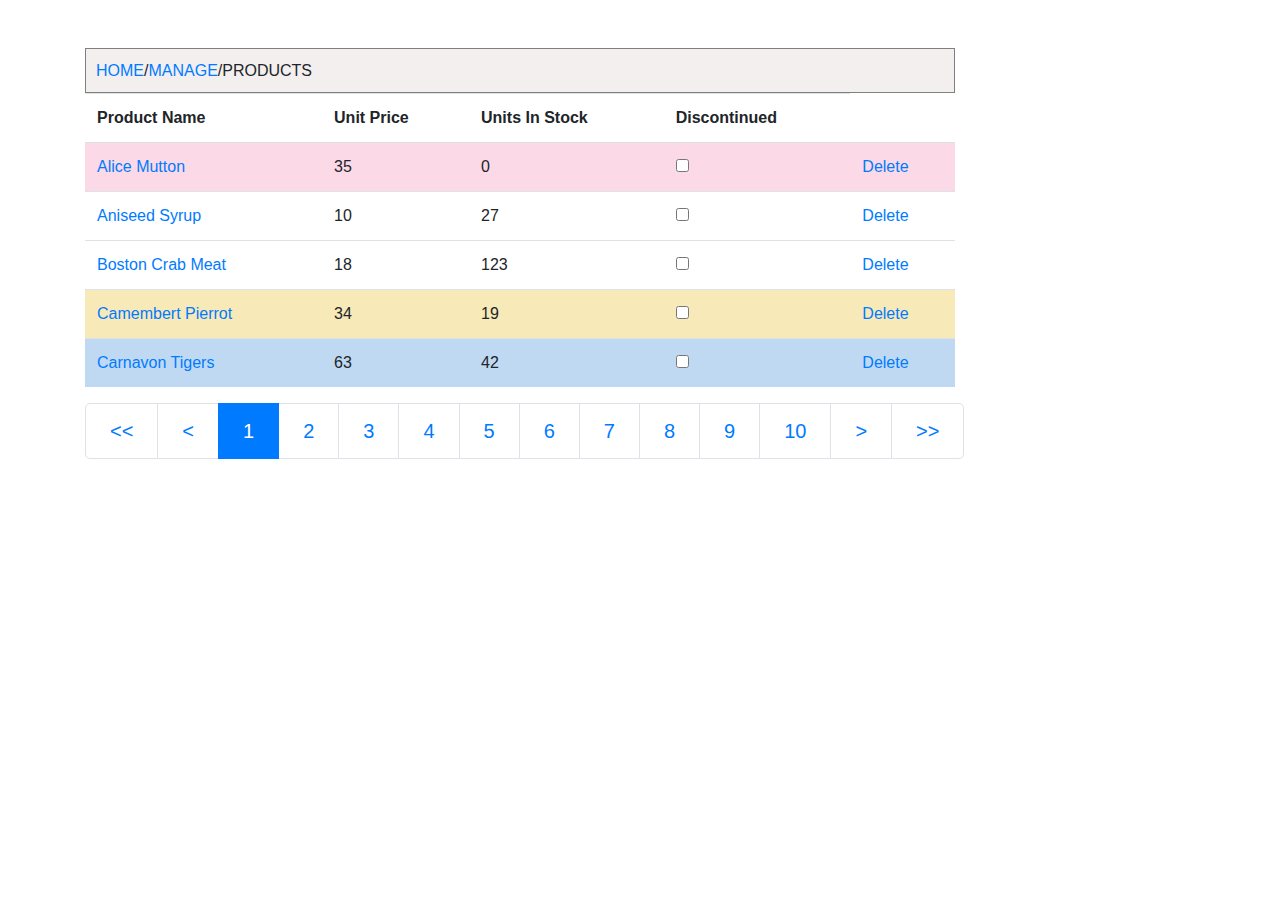
<file: Bootstrap 5-dars/index11.html>
<!DOCTYPE html>
<html lang="en">
<head>
    <meta charset="UTF-8">
    <title>Title</title>
    <link rel="stylesheet" href="css/bootstrap.css">
    <link rel="stylesheet" href="css/main11.css">
</head>
<body>
<div class="container">
    <div class="row my-5">
        <div class="col-md-6">
            <div class="home">
                <a href="#">HOME</a>/<a href="#">MANAGE</a>/PRODUCTS
            </div>
            <table class="table">
                <tr>
                    <th>Product Name</th>
                    <th>Unit Price</th>
                    <th>Units In Stock</th>
                    <th>Discontinued</th>
                </tr>
                <tr>
                    <td class="item"><a href="#">Alice Mutton</a></td>
                    <td class="item">35</td>
                    <td class="item">0</td>
                    <td class="item"><input type="checkbox"></td>
                    <td class="item"><a href="#">Delete</a></td>
                </tr>
                <tr>
                    <td><a href="#">Aniseed Syrup</a></td>
                    <td>10</td>
                    <td>27</td>
                    <td><input type="checkbox"></td>
                    <td><a href="#">Delete</a></td>
                </tr>
                <tr>
                    <td><a href="#">Boston Crab Meat</a></td>
                    <td>18</td>
                    <td>123</td>
                    <td><input type="checkbox"></td>
                    <td><a href="#">Delete</a></td>
                </tr>
                <tr>
                    <td class="item2"><a href="#">Camembert Pierrot</a></td>
                    <td class="item2">34</td>
                    <td class="item2">19</td>
                    <td class="item2"><input type="checkbox"></td>
                    <td class="item2"><a href="#">Delete</a></td>
                </tr>
                <tr>
                    <td class="item3"><a href="#">Carnavon Tigers</a></td>
                    <td class="item3">63</td>
                    <td class="item3">42</td>
                    <td class="item3"><input type="checkbox"></td>
                    <td class="item3"><a href="#">Delete</a></td>
                </tr>
            </table>
                <ul class="pagination pagination-lg">
                    <li class="page-item "><a href="#" class="page-link"><<</a></li>
                    <li class="page-item "><a href="#" class="page-link"><</a></li>
                    <li class="page-item active"><a href="#" class="page-link">1</a></li>
                    <li class="page-item "><a href="#" class="page-link">2</a></li>
                    <li class="page-item "><a href="#" class="page-link">3</a></li>
                    <li class="page-item "><a href="#" class="page-link">4</a></li>
                    <li class="page-item "><a href="#" class="page-link">5</a></li>
                    <li class="page-item "><a href="#" class="page-link">6</a></li>
                    <li class="page-item "><a href="#" class="page-link">7</a></li>
                    <li class="page-item "><a href="#" class="page-link">8</a></li>
                    <li class="page-item "><a href="#" class="page-link">9</a></li>
                    <li class="page-item "><a href="#" class="page-link">10</a></li>
                    <li class="page-item "><a href="#" class="page-link">></a></li>
                    <li class="page-item "><a href="#" class="page-link">>></a></li>
                </ul>
        </div>
    </div>
</div>



<script src="js/jQuery.min.js"></script>
<script src="js/src/popover.js"></script>
<script src="js/bootstrap.js"></script>
</body>
</html>
</file>
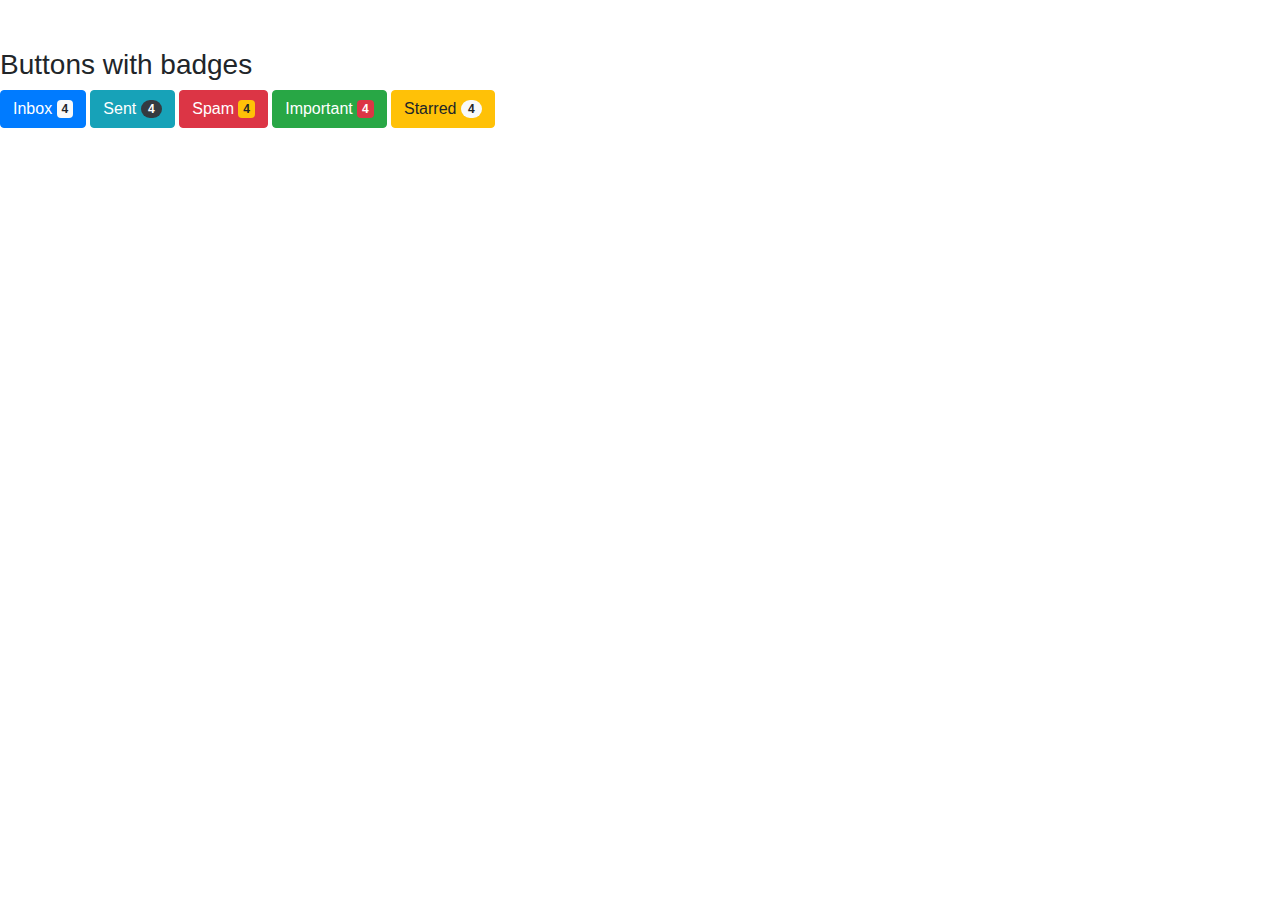
<file: Bootstrap 5-dars/index2.html>
<!DOCTYPE html>
<html lang="en">
<head>
  <meta charset="UTF-8">
  <title>Title</title>
    <link rel="stylesheet" href="css/bootstrap.min.css">
</head>
<body>
<div class="row my-5">
    <div class="col md-6">
        <h3>Buttons with badges</h3>
        <button type="button" class="btn btn-primary">
            Inbox <span class="badge badge-light ">4</span>
        </button>
        <button type="button" class="btn btn-info">
            Sent <span class="badge badge-light badge-pill badge-dark">4</span>
        </button>
        <button type="button" class="btn btn-danger">
           Spam <span class="badge  badge-warning">4</span>
        </button>
        <button type="button" class="btn btn-success">
           Important <span class="badge  badge-danger">4</span>
        </button>
        <button type="button" class="btn btn-warning">
           Starred <span class="badge badge-light badge-pill">4</span>
        </button>
    </div>

</div>


<script src="js/jQuery.min.js"></script>
<script src="js/src/popover.js"></script>
<script src="js/bootstrap.js"></script>
</body>
</html>
</file>
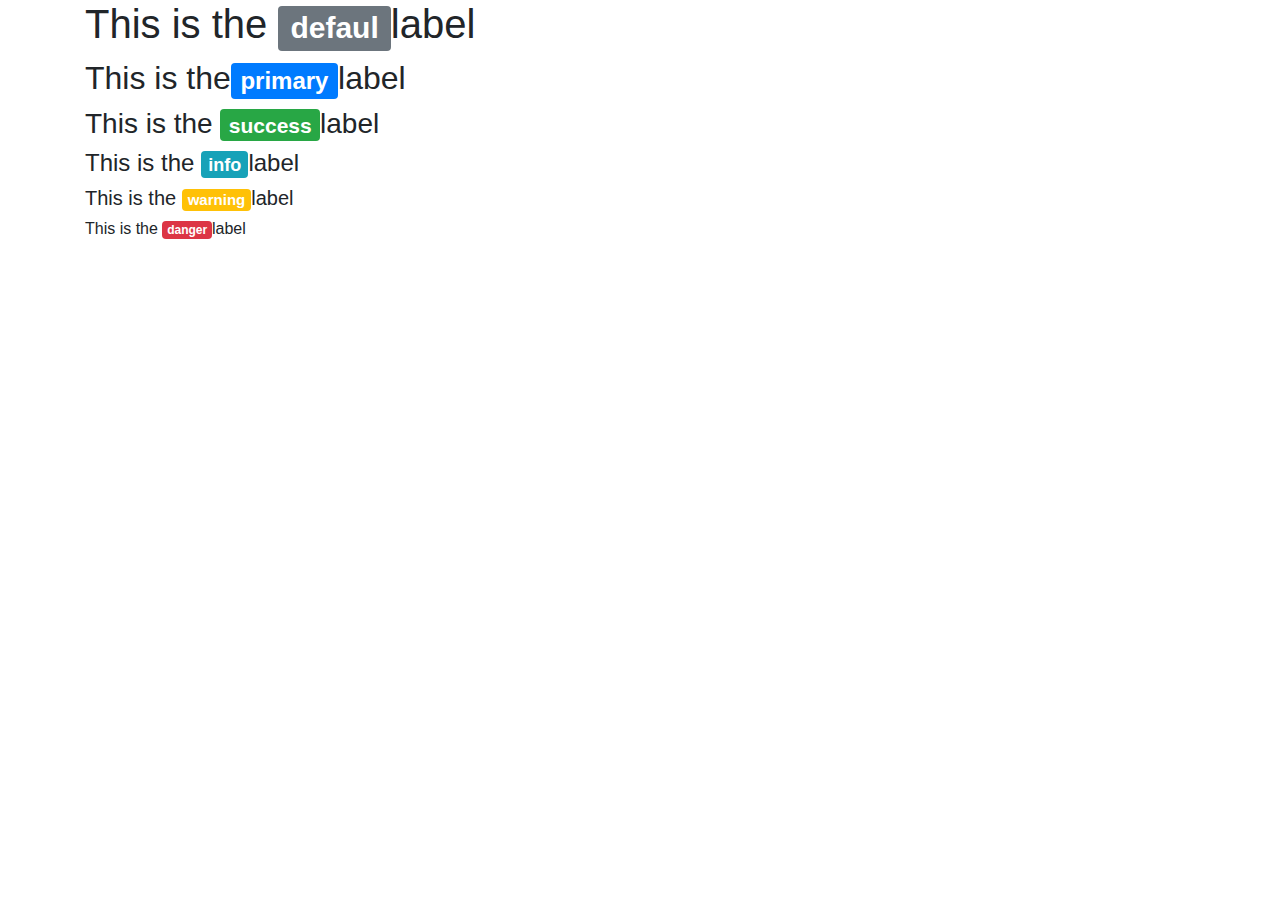
<file: Bootstrap 5-dars/index3.html>
<!DOCTYPE html>
<html lang="en">
<head>
    <meta charset="UTF-8">
    <title>Title</title>
    <link rel="stylesheet" href="css/bootstrap.min.css">
    <link rel="stylesheet" href="css/main2.css">
</head>
<body>
<div class="container">
    <div class="row">
        <div class="col md-6">
            <div class="list-unstyled ">
                <h1>This is the <span class="badge badge-secondary">defaul</span>label</h1>
                <h2>This is the<span class="badge badge-primary ">primary</span>label</h2>
                <h3>This is the <span class="badge badge-success">success</span>label</h3>
                <h4>This is the <span class="badge badge-info">info</span>label</h4>
                <h5>This is the <span class="badge badge-warning sariq ">warning</span>label</h5>
                <h6>This is the <span class="badge badge-danger">danger</span>label</h6>
            </div>
        </div>
    </div>
</div>


<script src="js/jQuery.min.js"></script>
<script src="js/src/popover.js"></script>
<script src="js/bootstrap.js"></script>
</body>
</html>
</file>
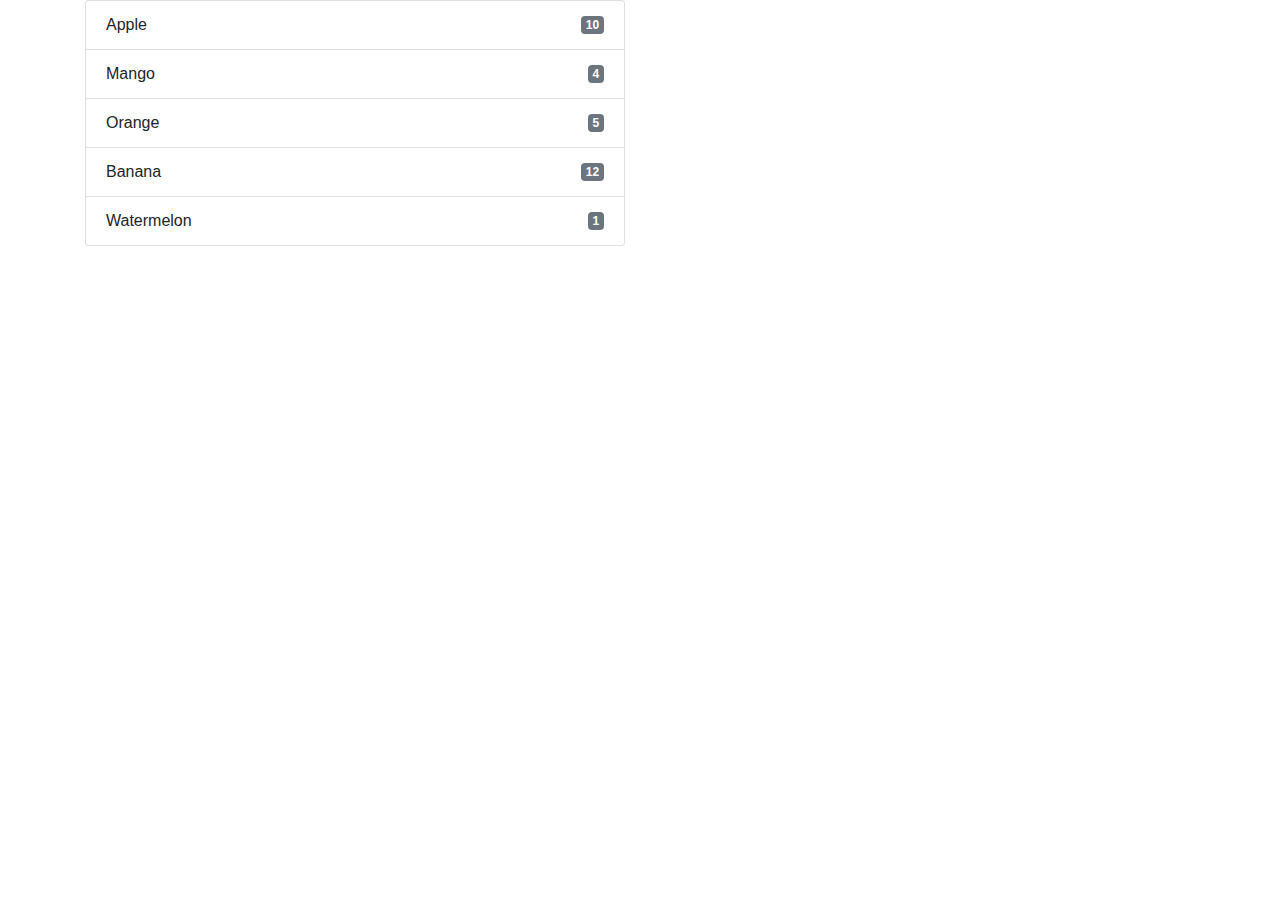
<file: Bootstrap 5-dars/index4.html>
<!DOCTYPE html>
<html lang="en">
<head>
    <meta charset="UTF-8">
    <title>Title</title>
    <link rel="stylesheet" href="css/bootstrap.min.css">
</head>
<body>
<div class="container">
    <div class="row">
        <div class="col-md-6">
            <ul class="list-group">
                <li class="list-group-item d-flex justify-content-between align-items-center">
                    Apple <span class="badge badge-secondary">10</span>
                </li>
                <li class="list-group-item d-flex justify-content-between align-items-center">
                    Mango <span class="badge badge-secondary">4</span>
                </li>
                <li class="list-group-item d-flex justify-content-between align-items-center">
                    Orange <span class="badge badge-secondary">5</span>
                </li>
                <li class="list-group-item d-flex justify-content-between align-items-center">
                    Banana <span class="badge badge-secondary">12</span>
                </li>
                <li class="list-group-item d-flex justify-content-between align-items-center">
                    Watermelon <span class="badge badge-secondary">1</span>
                </li>
            </ul>
        </div>

    </div>
</div>


<script src="js/jQuery.min.js"></script>
<script src="js/src/popover.js"></script>
<script src="js/bootstrap.js"></script>
</body>
</html>
</file>
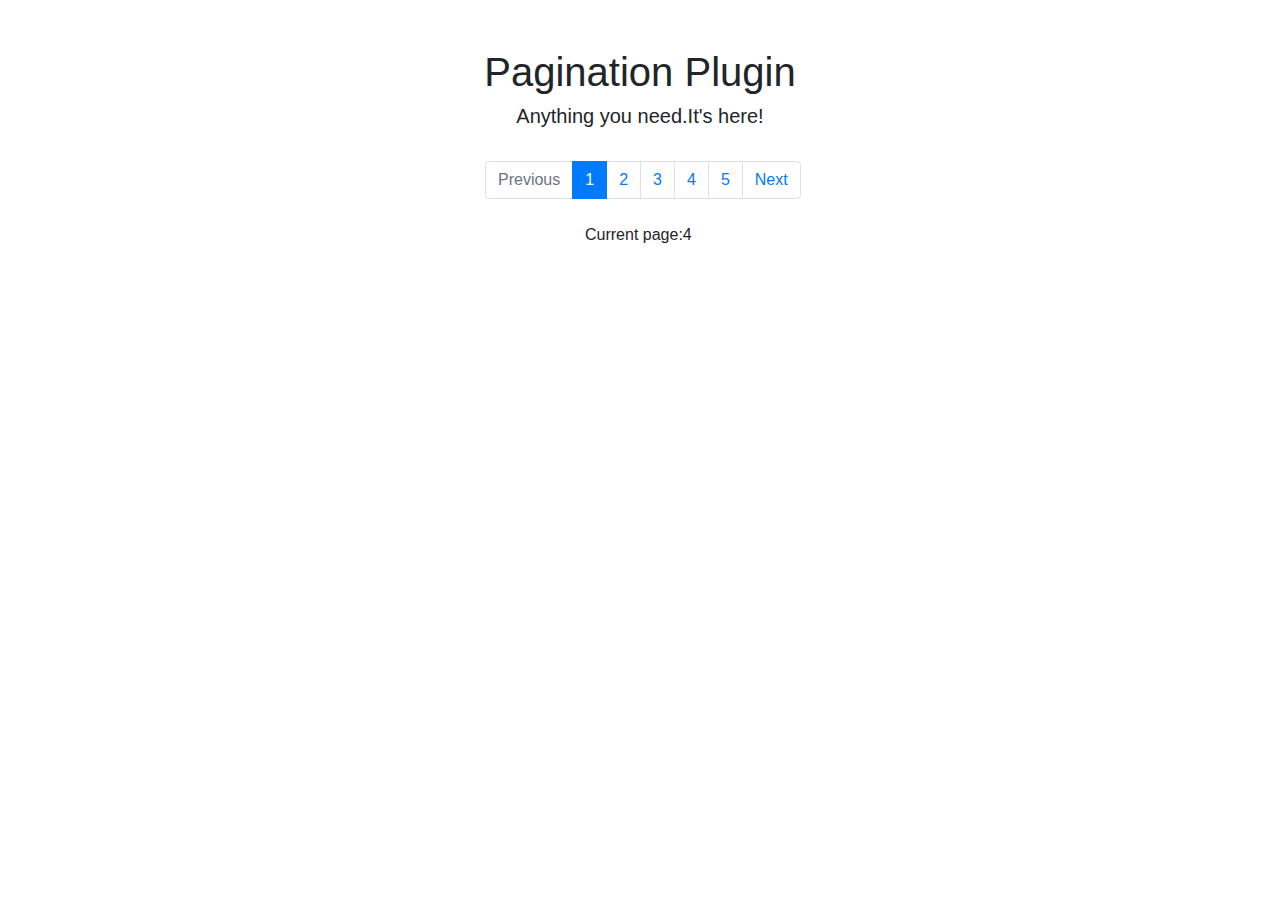
<file: Bootstrap 5-dars/index5.html>
<!DOCTYPE html>
<html lang="en">
<head>
    <meta charset="UTF-8">
    <title>Title</title>
    <link rel="stylesheet" href="css/bootstrap.css">
    <link rel="stylesheet" href="css/main5.css">
</head>
<body>
<div class="container">
    <div class="row my-5">
        <div class="col-md-12">
            <h1 style="text-align: center">Pagination Plugin</h1>
            <h5 style="text-align: center">Anything you need.It's here!</h5>
            <ul class="pagination ">
                <li class="page-item disabled"><a href="#" class="page-link">Previous</a></li>
                <li class="page-item active"><a href="#" class="page-link">1</a></li>
                <li class="page-item"><a href="#" class="page-link">2</a></li>
                <li class="page-item"><a href="#" class="page-link">3</a></li>
                <li class="page-item"><a href="#" class="page-link">4</a></li>
                <li class="page-item"><a href="#" class="page-link">5</a></li>
                <li class="page-item"><a href="#" class="page-link">Next</a></li>
            </ul>
            <h6 class="h6">Current page:4</h6>
        </div>
    </div>
</div>



<script src="js/jQuery.min.js"></script>
<script src="js/src/popover.js"></script>
<script src="js/bootstrap.js"></script>
</body>
</html>
</file>
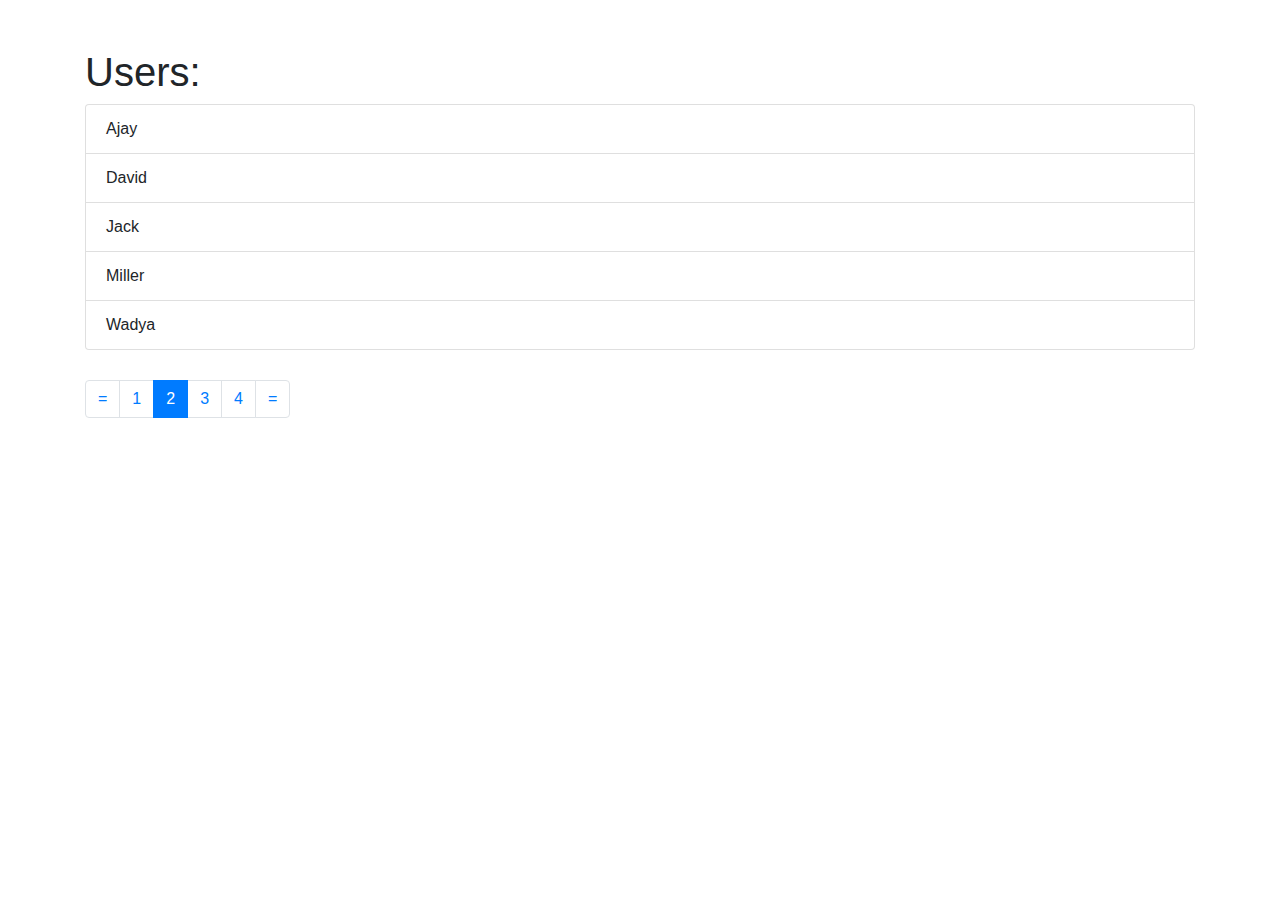
<file: Bootstrap 5-dars/index7.html>
<!DOCTYPE html>
<html lang="en">
<head>
    <meta charset="UTF-8">
    <title>Title</title>
    <link rel="stylesheet" href="css/bootstrap.css">
    <link rel="stylesheet" href="css/main7.css">
</head>
<body>
<div class="container">
    <div class="row my-5">
        <div class="col-md-12">
            <h1>Users:</h1>
            <ul class="list-group">
                <li class="list-group-item ">Ajay</li>
                <li class="list-group-item ">David</li>
                <li class="list-group-item ">Jack</li>
                <li class="list-group-item ">Miller</li>
                <li class="list-group-item ">Wadya</li>
            </ul>
            <ul class="pagination block">
                <li class="page-item "><a href="#" class="page-link">=</a></li>
                <li class="page-item "><a href="#" class="page-link">1</a></li>
                <li class="page-item active"><a href="#" class="page-link">2</a></li>
                <li class="page-item"><a href="#" class="page-link">3</a></li>
                <li class="page-item"><a href="#" class="page-link">4</a></li>
                <li class="page-item"><a href="#" class="page-link">=</a></li>
            </ul>
        </div>
    </div>
</div>



<script src="js/jQuery.min.js"></script>
<script src="js/src/popover.js"></script>
<script src="js/bootstrap.js"></script>
</body>
</html>
</file>
<file: Bootstrap 5-dars/css/main11.css>
.home{
    border: 1px solid grey;
    background-color: #f3efef;
    height: 45px;
    padding: 10px;
}
.row{
    width: 1800px;
}
.item{
    background-color: #fcd9e7;;
}
.item2{
    background-color: #f8e9b8;;
}
.item3{
    background-color: #c0d9f3;;
}
.pagination{
    width: 1800px;
}
</file>
<file: Bootstrap 5-dars/css/main2.css>
.sariq{
    color: white;
}
</file>
<file: Bootstrap 5-dars/css/main5.css>
.pagination{
    position: relative;
    left: 400px;
    top: 25px;
}
.h6{
    position: relative;
    left: 500px;
    top: 35px;
}
</file>
<file: Bootstrap 5-dars/css/main7.css>
.block{
    position: relative;
    top: 30px;
}
</file>
